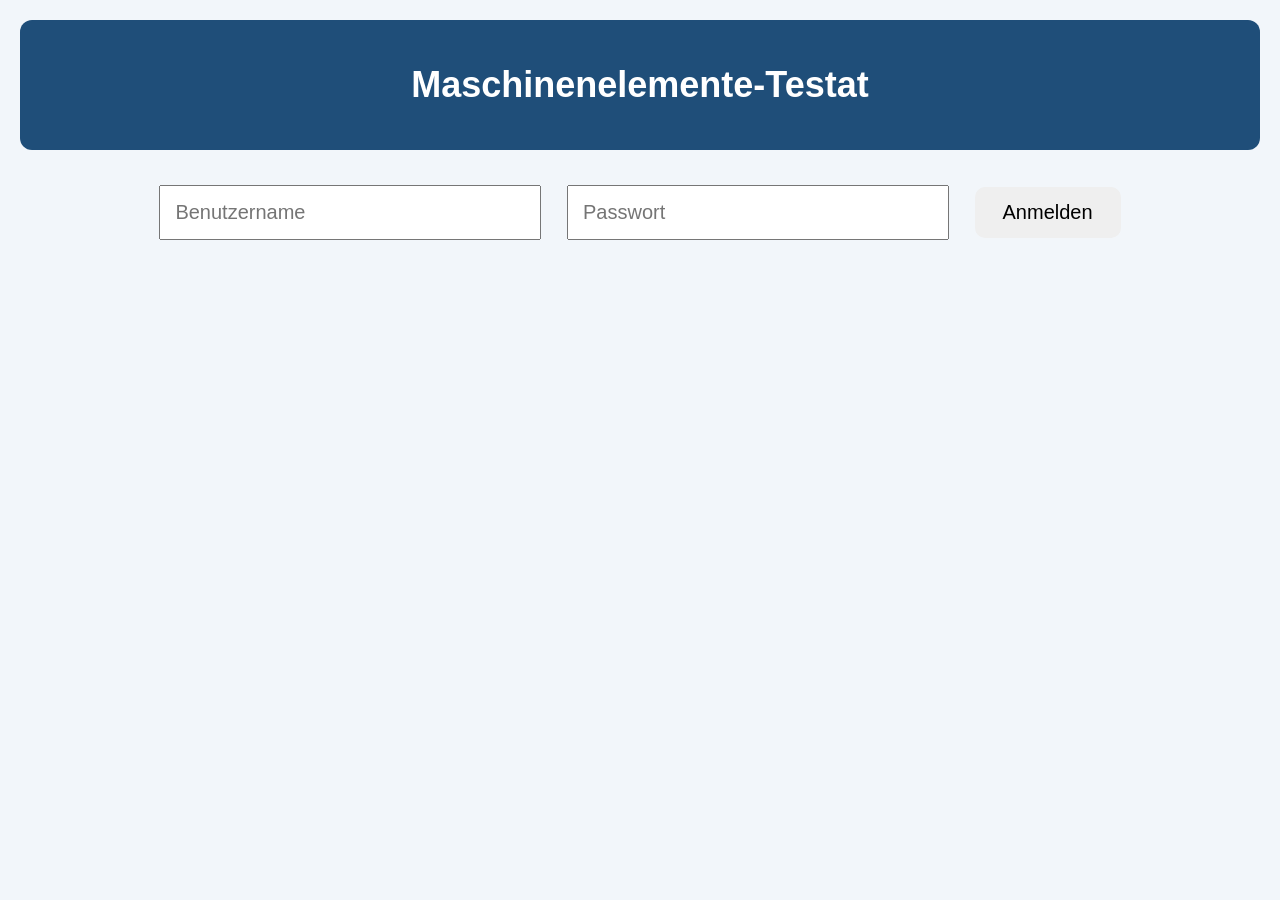
<file: index.html>
<!DOCTYPE html>
<html>
<head>
    <title>Login</title>
    <link rel="stylesheet" href="style.css">
</head>

<body>

<header>
    <h1>Maschinenelemente-Testat</h1>
</header>

<input id="benutzername" type="text" placeholder="Benutzername">

<input id="passwort" type="password" placeholder="Passwort">

<button onclick="anmelden()">
    Anmelden
</button>

<p id="loginFehler"></p>

<script src="login.js"></script>

</body>
</html>
</file>
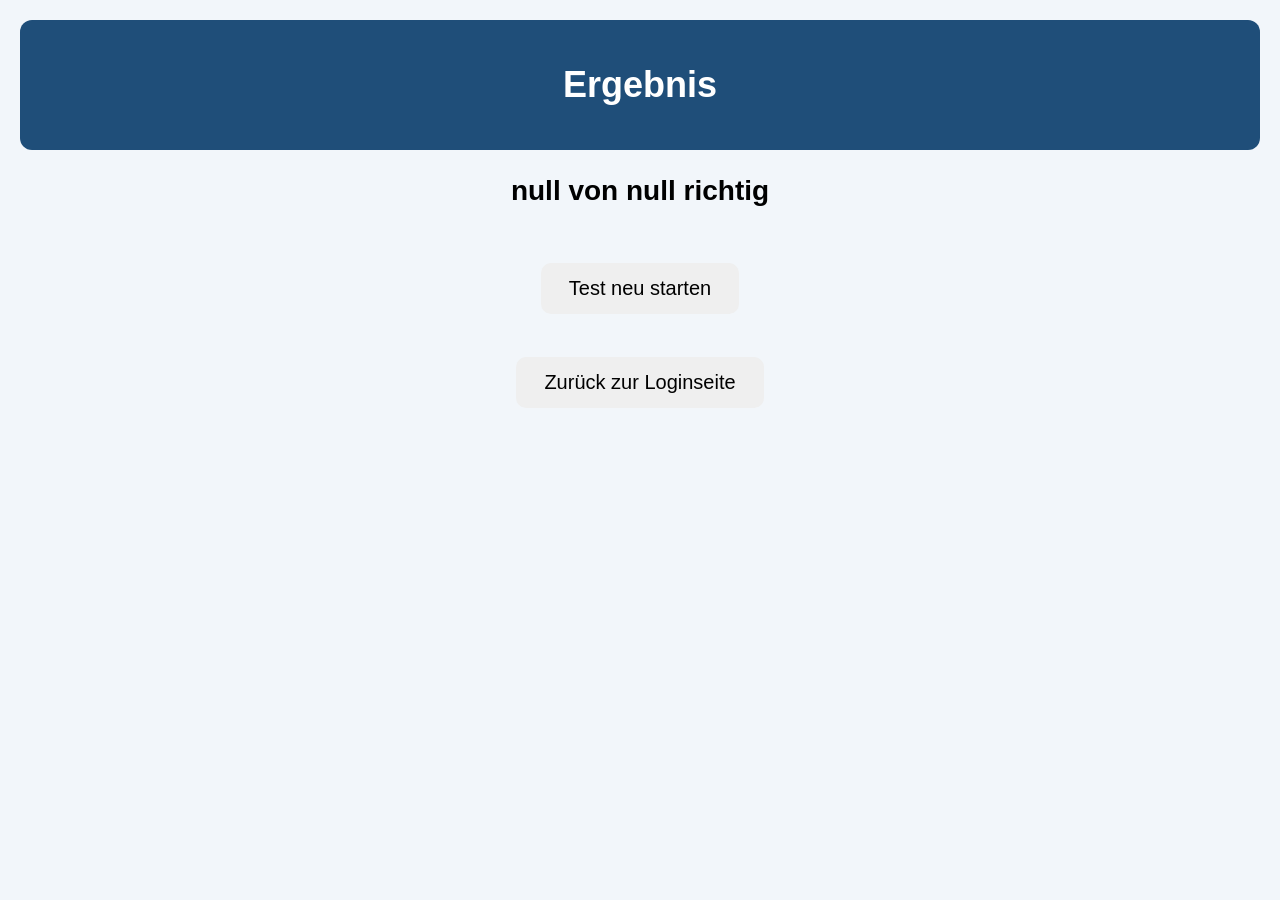
<file: Ergebnis.html>
<!DOCTYPE html>
<html>
<head>
    <title>Ergebnis</title>
    <link rel="stylesheet" href="style.css">
</head>

<body>

<header>
    <h1>Ergebnis</h1>
</header>

<main>

    <h2 id="ergebnisText"></h2>

    <br>
<button onclick="window.location.href='start.html'">
    Test neu starten
</button>
   
<br>
<br>
    <button onclick="window.location.href='login.html'">
        Zurück zur Loginseite
    </button>

</main>

<script>
    const punkte = localStorage.getItem("punkte");
    const gesamt = localStorage.getItem("gesamt");

    document.getElementById("ergebnisText").textContent =
        punkte + " von " + gesamt + " richtig";
</script>

</body>
</html>
</file>
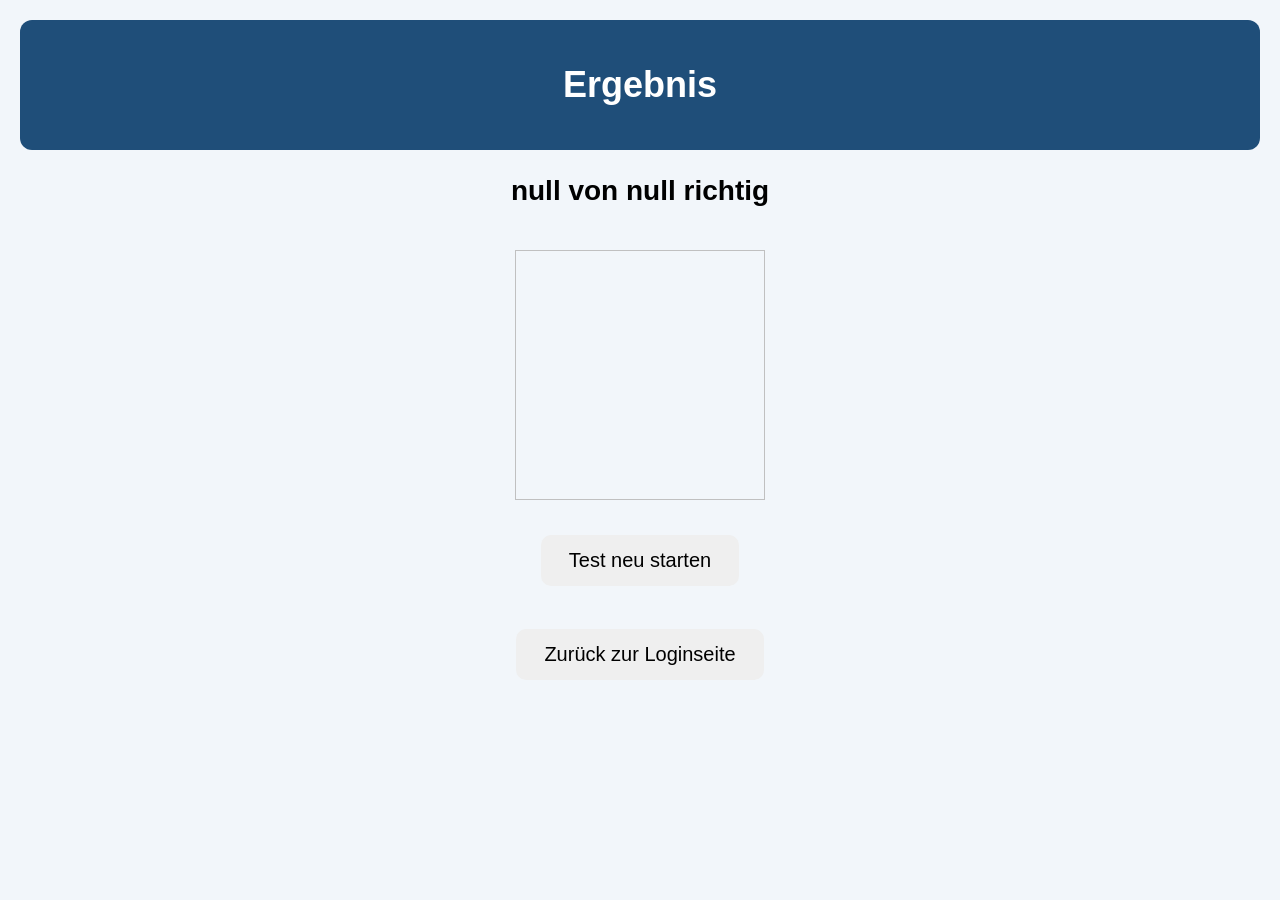
<file: ergebnis.html>
<!DOCTYPE html>
<html>

<head>
    <meta charset="UTF-8">
    <meta name="viewport" content="width=device-width, initial-scale=1.0">
    <title>Ergebnis</title>
    <link rel="stylesheet" href="style.css">
</head>

<body>

<header>
    <h1>Ergebnis</h1>
</header>

<main>

    <h2 id="ergebnisText"></h2>

    <!-- Hier erscheint automatisch das passende Bild -->
    <img id="ergebnisBild" class="ergebnis-bild">

    <br>

    <button onclick="window.location.href='start.html'">
        Test neu starten
    </button>

    <br><br>

    <button onclick="window.location.href='login.html'">
        Zurück zur Loginseite
    </button>

</main>

<script>

    const punkte = localStorage.getItem("punkte");
    const gesamt = localStorage.getItem("gesamt");

    document.getElementById("ergebnisText").textContent =
        punkte + " von " + gesamt + " richtig";

    const ergebnisBild = document.getElementById("ergebnisBild");

    if (punkte == 0) {
        ergebnisBild.src = "0von4.jpeg";
    } 
    else if (punkte == 1) {
        ergebnisBild.src = "1von4.jpeg";
    } 
    else if (punkte == 2) {
        ergebnisBild.src = "2von4.jpeg";
    } 
    else if (punkte == 3) {
        ergebnisBild.src = "3von4.jpeg";
    } 
    else if (punkte == 4) {
        ergebnisBild.src = "4von4.jpeg";
    }

</script>

</body>
</html>
</file>
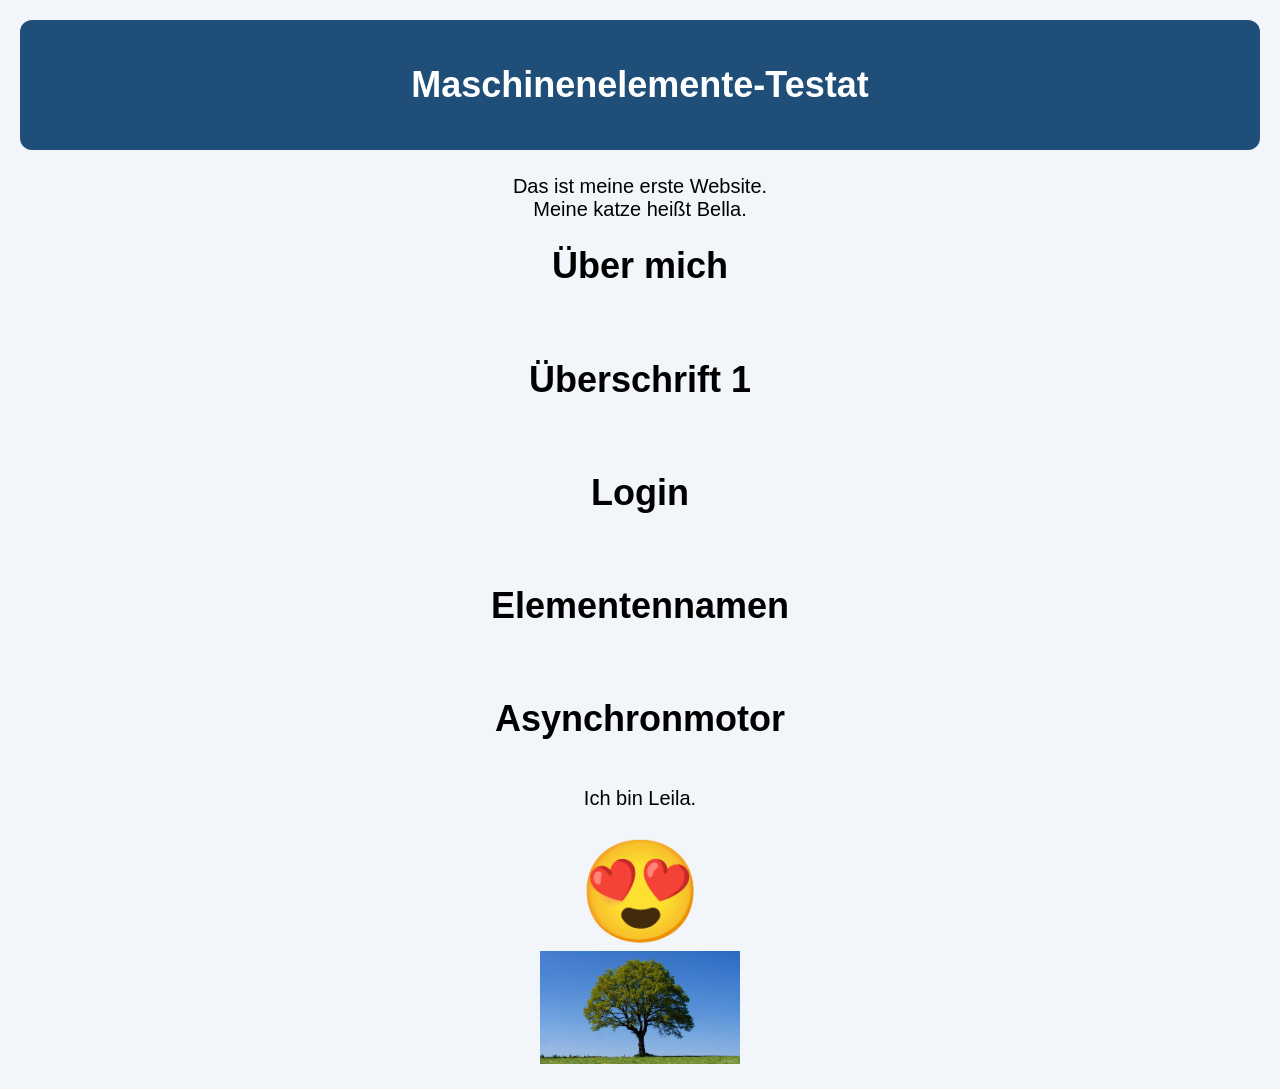
<file: erste.html>
<!DOCTYPE html>
<html>
<head>
    <link rel="stylesheet" href="style.css">
</head>
<body>

<header> 
    <h1 class="headline"> Maschinenelemente-Testat 

    </h1> 
</header>

Das ist meine erste Website.<br>
Meine katze heißt Bella. <br>
<h1> Über mich </h1> <br>
<h1 class="headline"> Überschrift 1 </h1> <br>
<h1 class="small"> Login </h1> <br>
<h1 class="elemente"> Elementennamen </h1> <br>
<h1 class="elemente"> Asynchronmotor </h1> <br>

Ich bin Leila.<br>
<br>

<style>
body {
    margin: 0;
}
header {
   
    height: 100px
    box-shadow: 27px 157px 336px -54px rgba(0,0,0,0.75) inset;

}</style>


<body>

<span style='font-size:100px;'>&#128525;</span>


</body>
</html> <br>

<img src="Baum.jpg" width="200px">
</file>
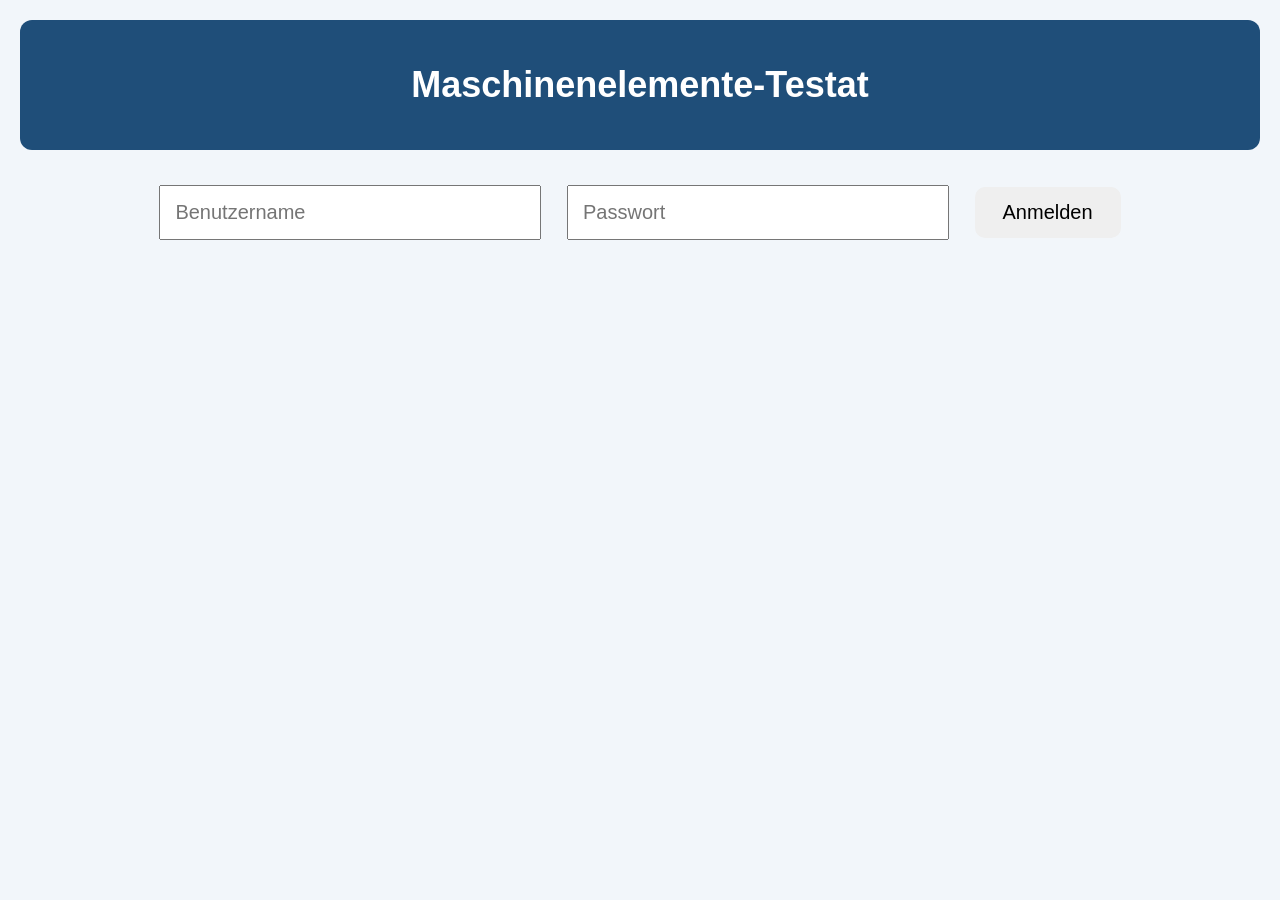
<file: Login.html>
<!DOCTYPE html>
<html>

<head>
    <meta charset="UTF-8">
    <meta name="viewport" content="width=device-width, initial-scale=1.0">
    <title>Login</title>
    <link rel="stylesheet" href="style.css">
</head>

<body>

<header>
    <h1>Maschinenelemente-Testat</h1>
</header>

<input id="benutzername" type="text" placeholder="Benutzername">

<input id="passwort" type="password" placeholder="Passwort">

<button onclick="anmelden()">
    Anmelden
</button>

<p id="loginFehler"></p>

<script src="login.js"></script>

</body>
</html>
</file>
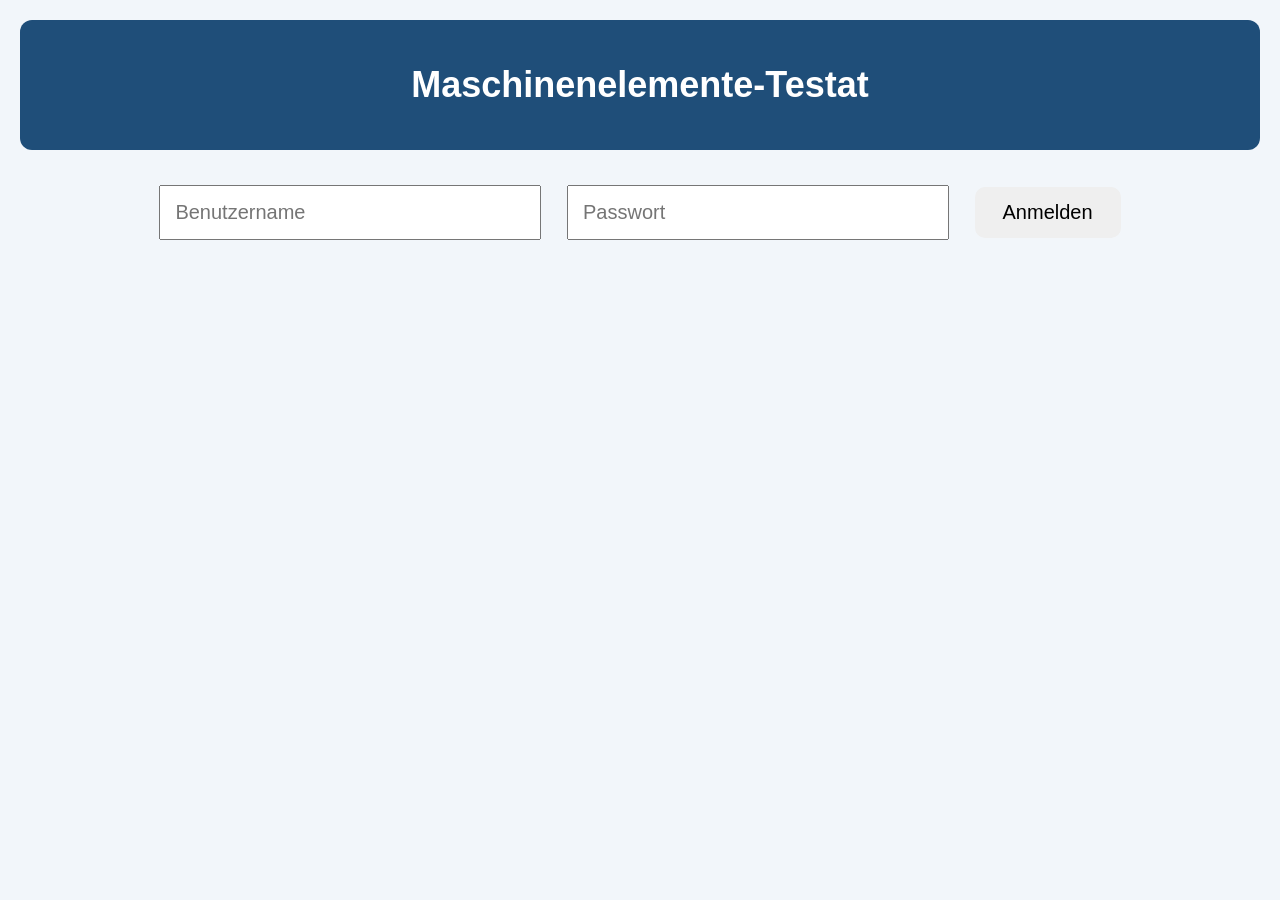
<file: login.html>
<!DOCTYPE html>
<html>

<head>
    <meta charset="UTF-8">
    <meta name="viewport" content="width=device-width, initial-scale=1.0">
    <title>Login</title>
    <link rel="stylesheet" href="style.css">
</head>

<body>

<header>
    <h1>Maschinenelemente-Testat</h1>
</header>

<input id="benutzername" type="text" placeholder="Benutzername">

<input id="passwort" type="password" placeholder="Passwort">

<button onclick="anmelden()">
    Anmelden
</button>

<p id="loginFehler"></p>

<script src="login.js"></script>

</body>
</html>
</file>
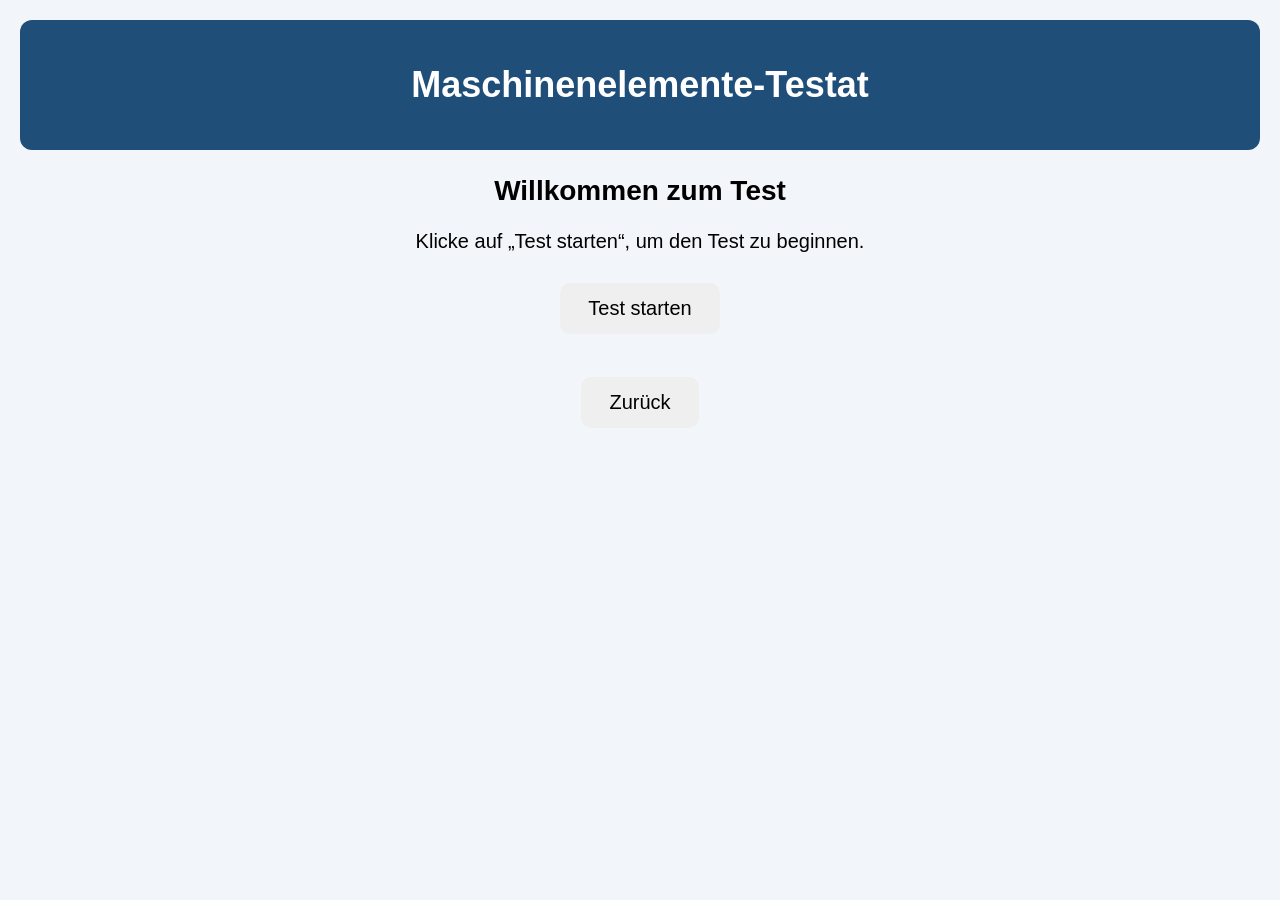
<file: start.html>
<!DOCTYPE html>
<html>

<head>
    <meta charset="UTF-8">
    <meta name="viewport" content="width=device-width, initial-scale=1.0">
    <title>Test starten</title>
    <link rel="stylesheet" href="style.css">
</head>

<body>

<header>
    <h1>Maschinenelemente-Testat</h1>
</header>

<main>
    <h2>Willkommen zum Test</h2>

    <p>Klicke auf „Test starten“, um den Test zu beginnen.</p>

    <button onclick="window.location.href='test.html'">
        Test starten
    </button>

    <br><br>

    <button onclick="window.location.href='login.html'">
        Zurück
    </button>
</main>

</body>
</html>
</file>
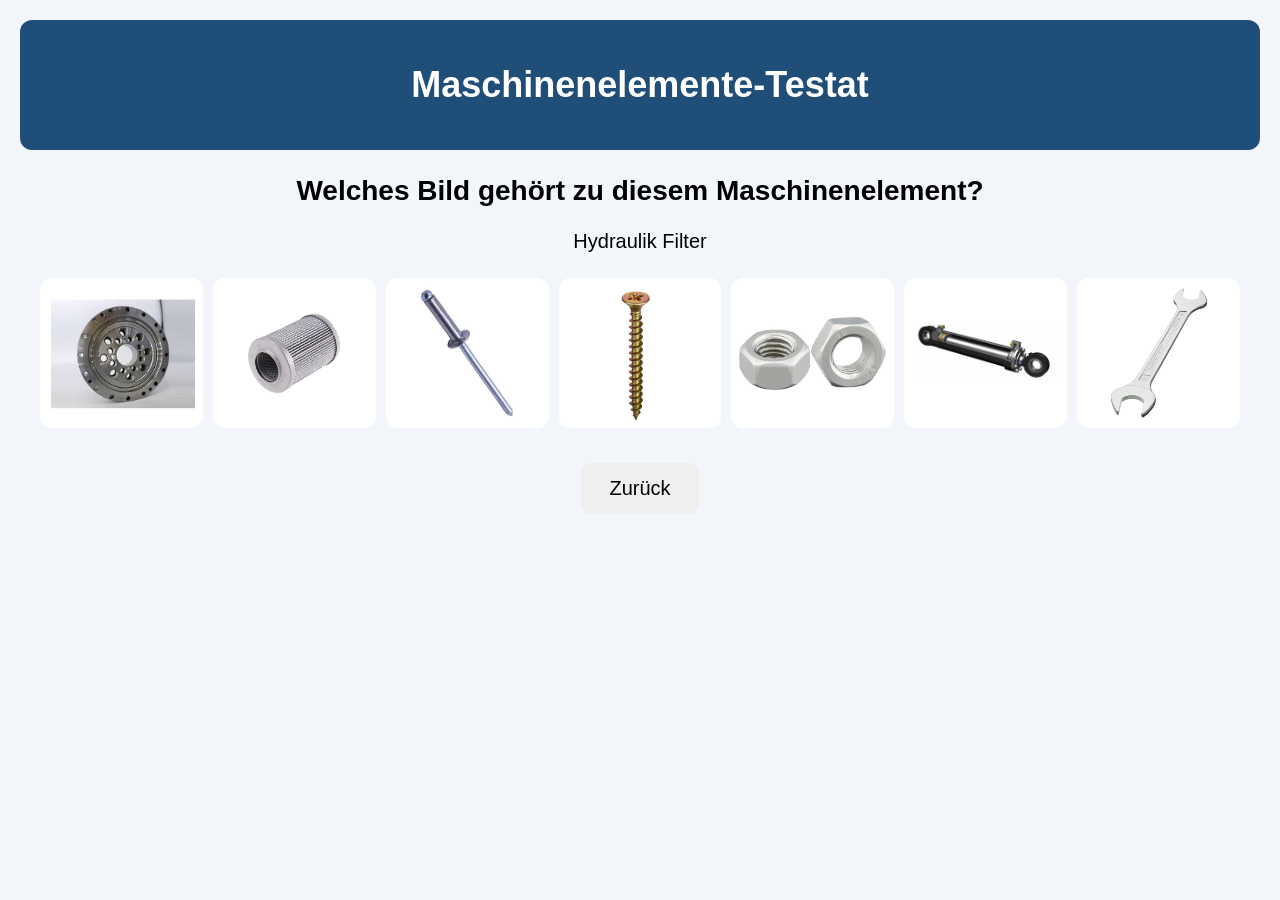
<file: test.html>
<!DOCTYPE html>
<html>

<head>
    <meta charset="UTF-8">
    <meta name="viewport" content="width=device-width, initial-scale=1.0">
    <title>Maschinenelemente-Testat</title>
    <link rel="stylesheet" href="style.css">
</head>

<body>

<header>
    <h1>Maschinenelemente-Testat</h1>
</header>

<main>
    <h2>Welches Bild gehört zu diesem Maschinenelement?</h2>

    <div id="frageName" class="element-name">
        Name kommt hier
    </div>

    <div id="bilderBereich" class="image-container"></div>

    <p id="feedback"></p>

    <div class="button-container">
        <button onclick="window.location.href='start.html'">
            Zurück
        </button>
    </div>
</main>

<script src="script.js"></script>

</body>
</html>
</file>
<file: style.css>
body {
    font-family: Arial, sans-serif;
    margin: 0;
    padding: 20px;
    text-align: center;
    background-color: #f2f6fa;
    font-size: 20px;
}

header {
    background-color: #1f4e79;
    color: white;
    padding: 20px;
    border-radius: 12px;
    margin-bottom: 25px;
}

h1 {
    font-size: 36px;
}

h2 {
    font-size: 28px;
}

button {
    font-size: 20px;
    padding: 14px 28px;
    margin: 10px;
    border-radius: 10px;
    border: none;
    cursor: pointer;
}

input {
    font-size: 20px;
    padding: 14px;
    margin: 10px;
    width: 80%;
    max-width: 350px;
}

/* 7 Bilder auf Laptop/PC */
.image-container {
    display: grid;
    grid-template-columns: repeat(7, minmax(0, 1fr));
    gap: 10px;
    width: 100%;
    max-width: 1200px;
    margin: 25px auto;
}

.test-image {
    width: 100%;
    max-width: 100%;
    height: 150px;
    object-fit: contain;
    background: white;
    border-radius: 12px;
    padding: 8px;
    cursor: pointer;
    box-sizing: border-box;
    min-width: 0;
}

/* Ergebnisbild */
.ergebnis-bild {
    width: 250px;
    height: 250px;
    object-fit: contain;
    margin: 20px;
}

/* Handy */
@media (max-width: 600px) {
    body {
        padding: 10px;
        font-size: 18px;
    }

    h1 {
        font-size: 28px;
    }

    h2 {
        font-size: 24px;
    }

    .image-container {
        grid-template-columns: repeat(2, minmax(0, 1fr));
        gap: 10px;
    }

    .test-image {
        height: 130px;
    }
}
</file>
